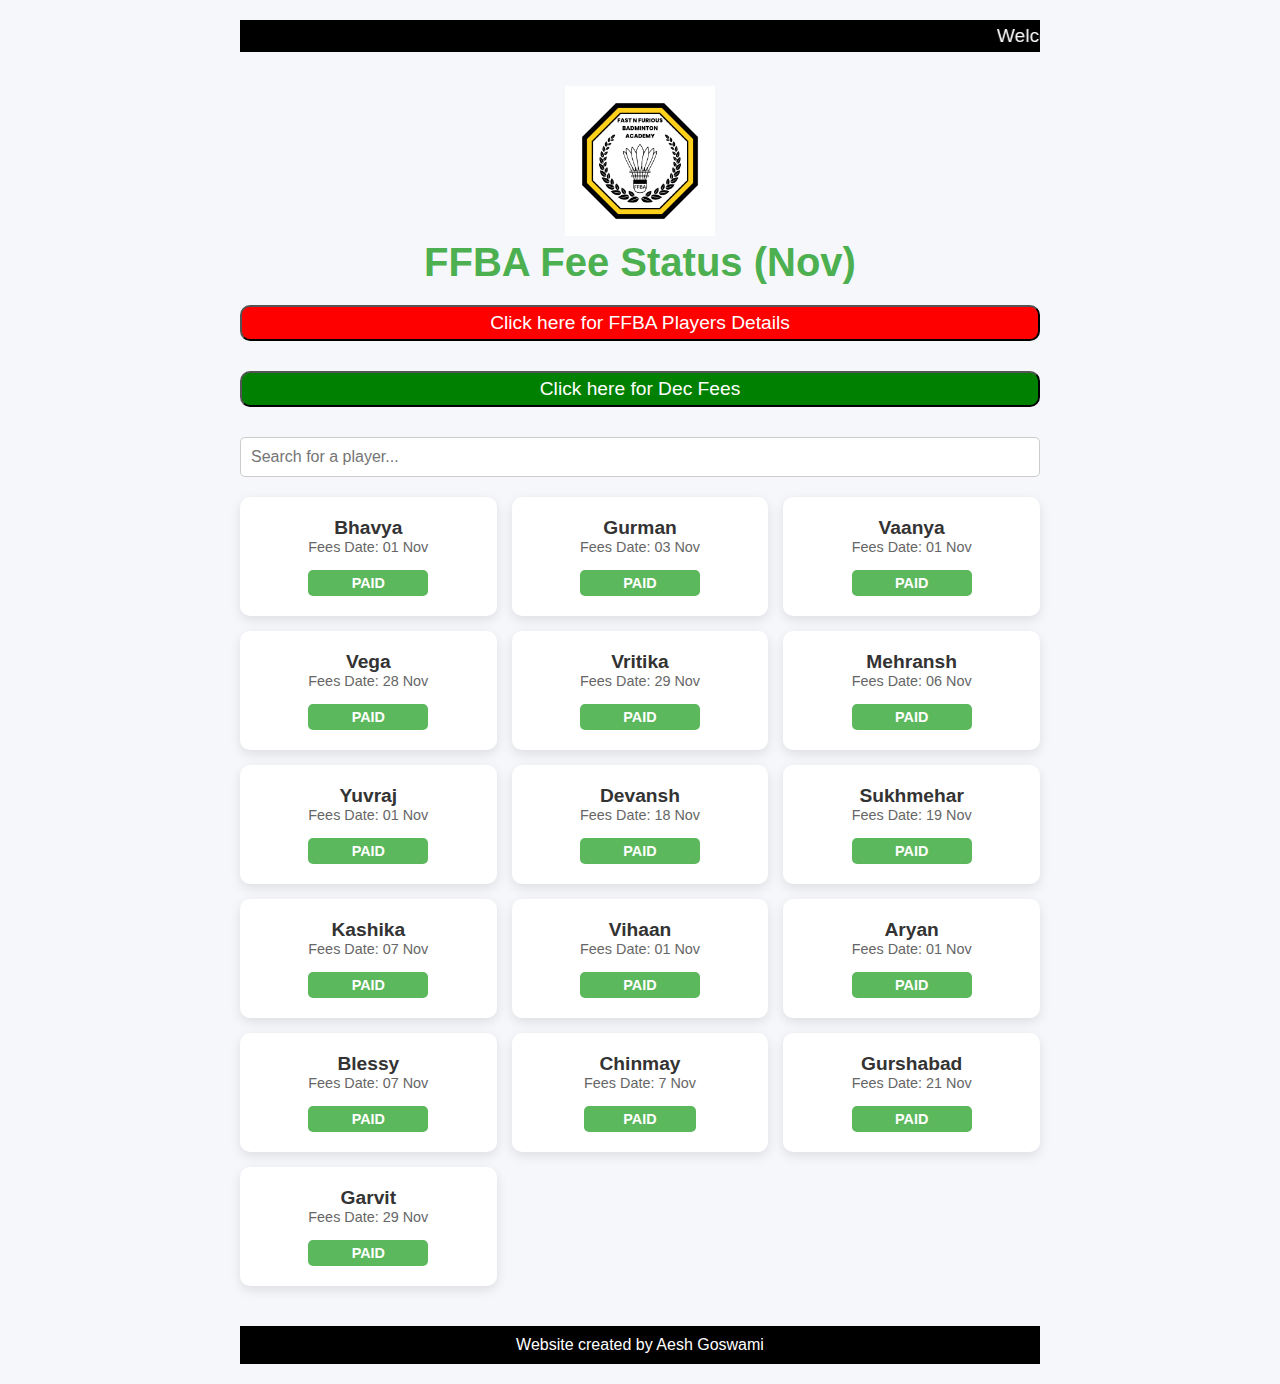
<file: index.html>
<!DOCTYPE html>
<html lang="en">
<head>
    <meta charset="UTF-8">
    <meta name="viewport" content="width=device-width, initial-scale=1.0">
    <title>FFBA Fee Status</title>
    <link rel="stylesheet" href="style.css">
</head>
<body>



    <!-- Popup Modal -->
	<div class="popup-modal" id="popupModal">
		<div class="popup-content">
		  <span class="close-btn" id="closeBtn">&times;</span>
		  <img src="fees.png" alt="Admissions Open" class="popup-image">
		  <h2>Fee Update Notice</h2>
		  <p>Fees will be updated on the 10th, 20th, and the last date of each month.</p>
		  <button class="popup-btn" id="popup-btn">Got it</button>
		</div>
	  </div>



    <div class="container">
        <marquee style="background-color: black; color: white; font-family: sans-serif; font-size: 1.2rem; padding: 5px; margin-bottom: 30px;">
            Welcome to FFBA. <a href="https://aeshwd.github.io/ffba" style="color: yellow;"> Click me </a> to view official website of FFBA
        </marquee>
        <div class="logo" style="text-align: center;">
            <img src="Fast N Furious Badminton Academy.png" width="150px">
        </div>
        <h1 class="title">FFBA Fee Status (Nov)</h1>

        <button onclick="window.location.href='dates.html'" class="btn">Click here for FFBA Players Details</button>
        <button onclick="window.location.href='dec.html'" class="btn green">Click here for Dec Fees</button>

         <!-- Search Bar -->
         <input type="text" id="searchBar" class="search-bar" placeholder="Search for a player...">

        <!-- Player List Display -->
        <div class="player-list"></div>


        <div class="subfooter">
            <p>Website created by Aesh Goswami</p>
        </div>
    </div>

    <script src="nov.js"></script>
</body>
</html>
</file>
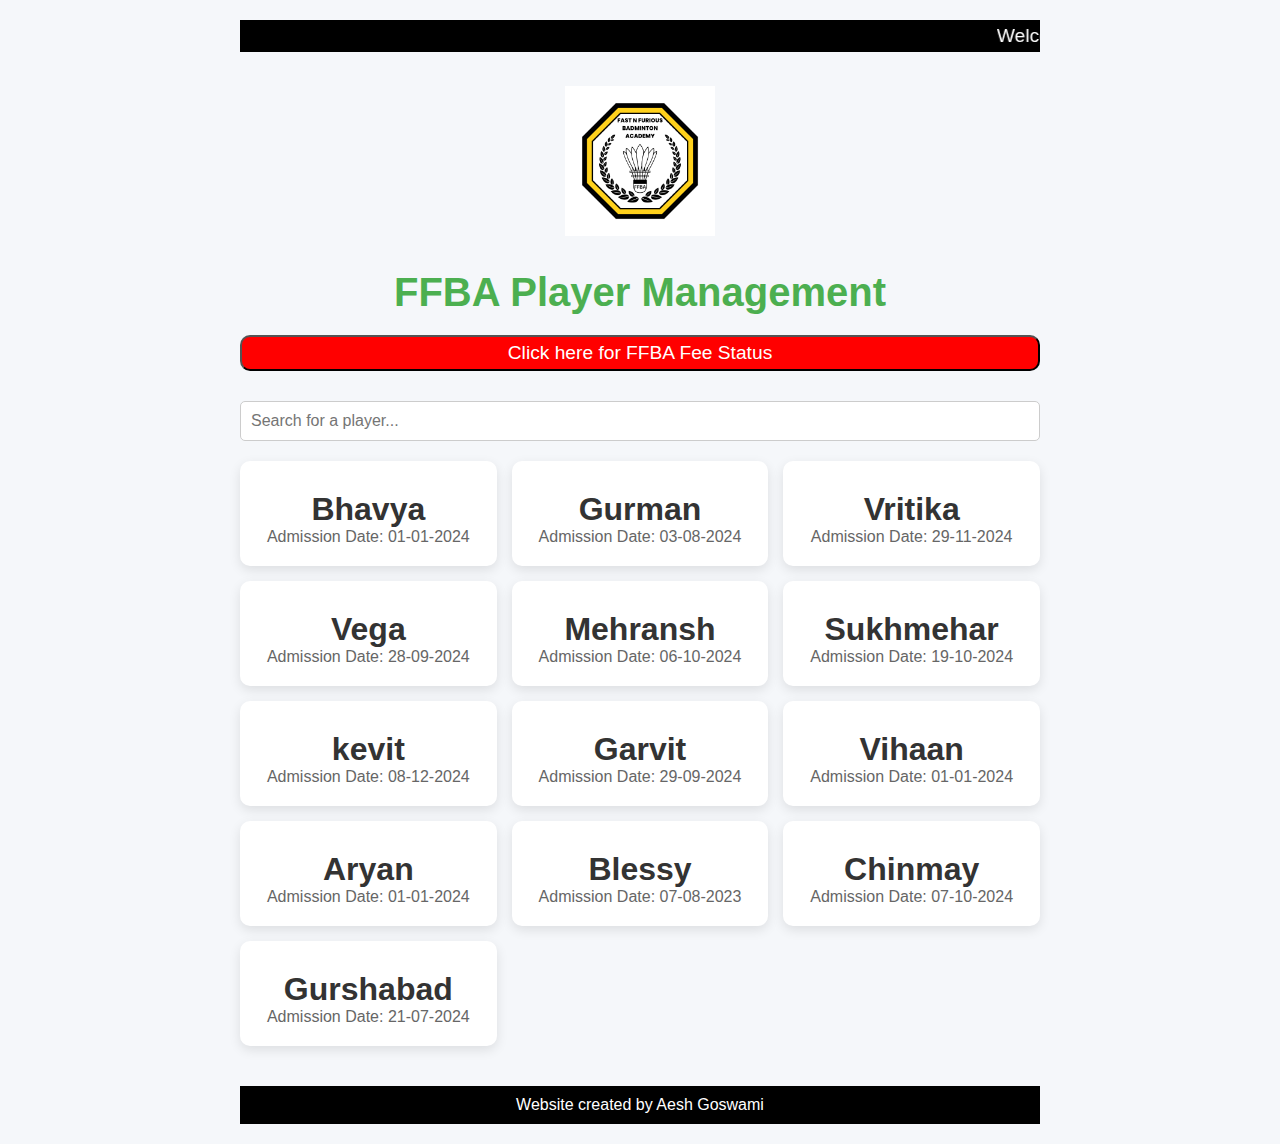
<file: dates.html>
<!DOCTYPE html>
<html lang="en">
<head>
    <meta charset="UTF-8">
    <meta name="viewport" content="width=device-width, initial-scale=1.0">
    <title>FFBA Player Management</title>
    <link rel="stylesheet" href="dates.css">
</head>
<body>
    <div class="container">
        <marquee style="background-color: black; color: white; font-family: sans-serif; font-size: 1.2rem; padding: 5px; margin-bottom: 30px;">
            Welcome to FFBA. <a href="https://aeshwd.github.io/ffba" style="color: yellow;"> Click me </a> to view official website of FFBA
        </marquee>
        <div class="logo" style="text-align: center; margin-bottom: 30px;">
            <img src="Fast N Furious Badminton Academy.png" style="width: 150px;">
        </div>
        <h1 class="title">FFBA Player Management</h1>

        <button onclick="window.location.href='index.html'" class="btn">Click here for FFBA Fee Status</button>
        
        <!-- Search Bar -->
        <input type="text" id="searchBar" class="search-bar" placeholder="Search for a player...">
        <!-- Player List Display -->
        <div class="player-list">
            <!-- Player cards will be appended here by JavaScript -->
        </div>


        <div class="subfooter">
            <p>Website created by Aesh Goswami</p>
        </div>
        
    </div>

    <script src="dates.js"></script>
</body>
</html>
</file>
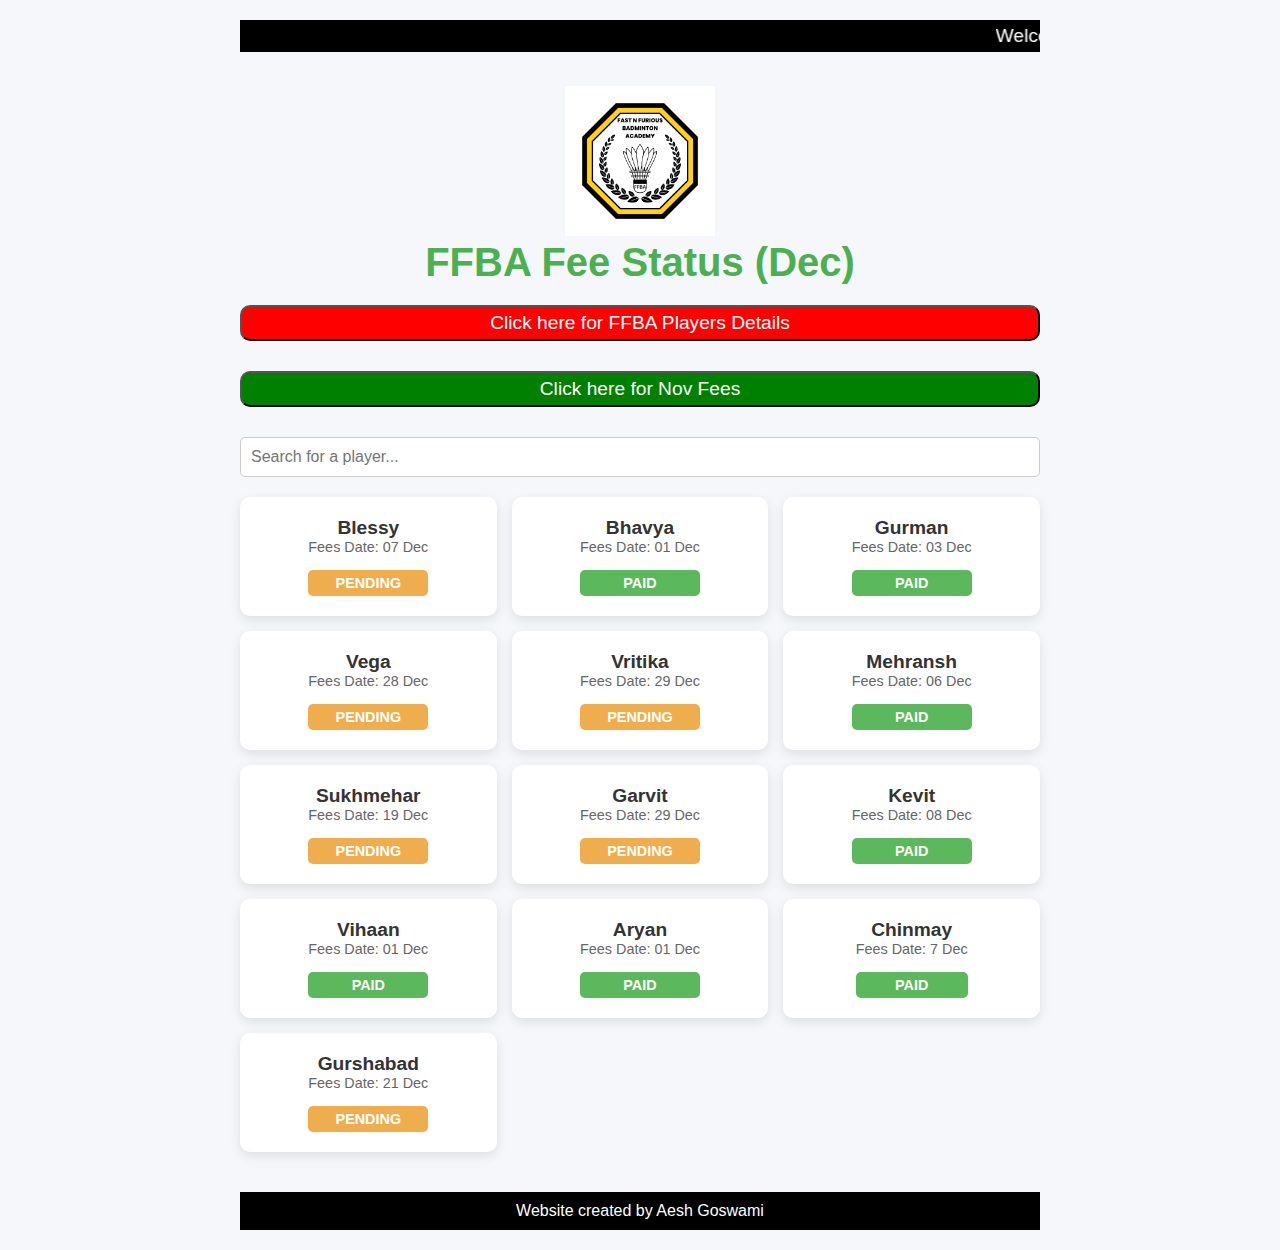
<file: dec.html>
<!DOCTYPE html>
<html lang="en">
<head>
    <meta charset="UTF-8">
    <meta name="viewport" content="width=device-width, initial-scale=1.0">
    <title>FFBA Fee Status</title>
    <link rel="stylesheet" href="style.css">
</head>
<body>
    <div class="container">
        <marquee style="background-color: black; color: white; font-family: sans-serif; font-size: 1.2rem; padding: 5px; margin-bottom: 30px;">
            Welcome to FFBA. <a href="https://aeshwd.github.io/ffba" style="color: yellow;"> Click me </a> to view official website of FFBA
        </marquee>
        <div class="logo" style="text-align: center;">
            <img src="Fast N Furious Badminton Academy.png" width="150px">
        </div>
        <h1 class="title">FFBA Fee Status (Dec)</h1>

        <button onclick="window.location.href='dates.html'" class="btn">Click here for FFBA Players Details</button>
        <button onclick="window.location.href='index.html'" class="btn green">Click here for Nov Fees</button>

         <!-- Search Bar -->
         <input type="text" id="searchBar" class="search-bar" placeholder="Search for a player...">

        <!-- Player List Display -->
        <div class="player-list"></div>


        <div class="subfooter">
            <p>Website created by Aesh Goswami</p>
        </div>
    </div>

    <script src="dec.js"></script>
</body>
</html>
</file>
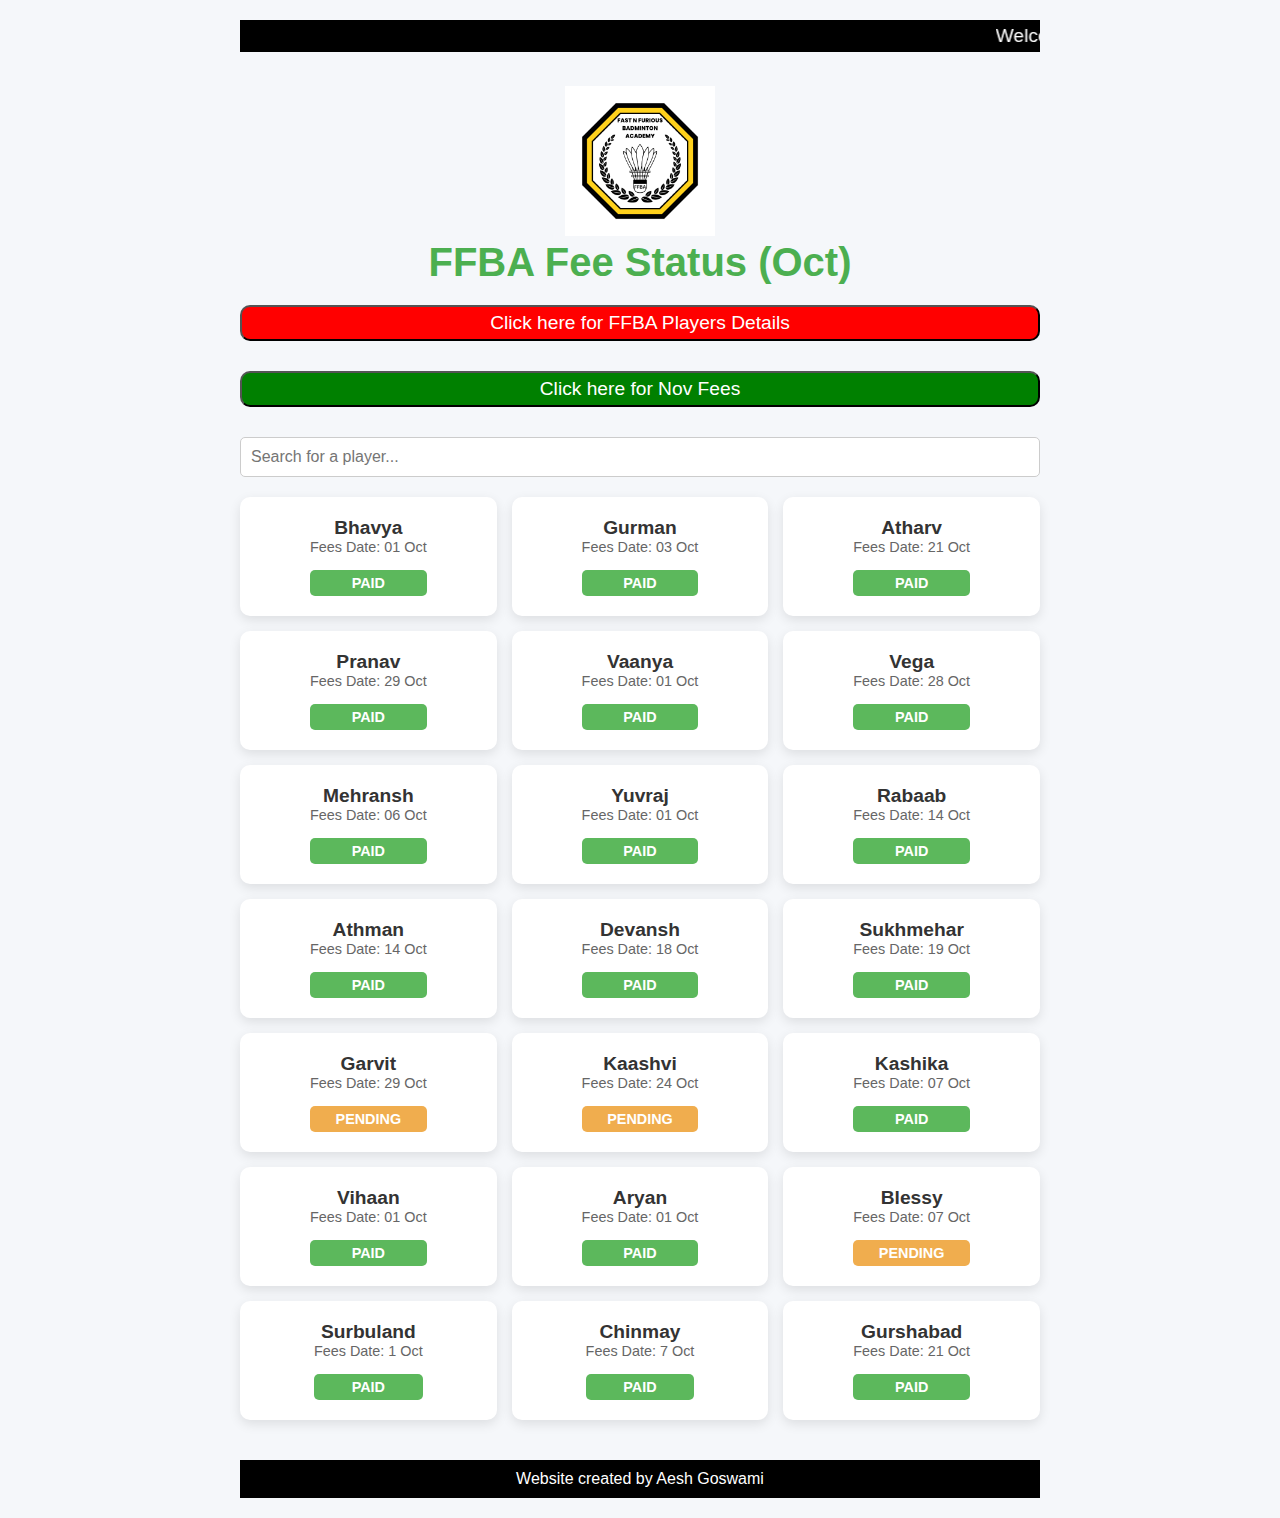
<file: oct.html>
<!DOCTYPE html>
<html lang="en">
<head>
    <meta charset="UTF-8">
    <meta name="viewport" content="width=device-width, initial-scale=1.0">
    <title>FFBA Fee Status</title>
    <link rel="stylesheet" href="style.css">
</head>
<body>
    <div class="container">
        <marquee style="background-color: black; color: white; font-family: sans-serif; font-size: 1.2rem; padding: 5px; margin-bottom: 30px;">
            Welcome to FFBA. <a href="https://aeshwd.github.io/ffba" style="color: yellow;"> Click me </a> to view official website of FFBA
        </marquee>
        <div class="logo" style="text-align: center;">
            <img src="Fast N Furious Badminton Academy.png" width="150px">
        </div>
        <h1 class="title">FFBA Fee Status (Oct)</h1>

        <button onclick="window.location.href='dates.html'" class="btn">Click here for FFBA Players Details</button>
        <button onclick="window.location.href='index.html'" class="btn green">Click here for Nov Fees</button>

         <!-- Search Bar -->
         <input type="text" id="searchBar" class="search-bar" placeholder="Search for a player...">

        <!-- Player List Display -->
        <div class="player-list"></div>


        <div class="subfooter">
            <p>Website created by Aesh Goswami</p>
        </div>
    </div>

    <script src="oct.js"></script>
</body>
</html>
</file>
<file: style.css>
/* Basic Reset */
* {
    margin: 0;
    padding: 0;
    box-sizing: border-box;
}

body {
    font-family: Arial, sans-serif;
    background: #f5f7fa;
    display: flex;
    justify-content: center;
    align-items: center;
    min-height: 100vh;
    color: #333;
}

.container {
    text-align: center;
    max-width: 800px;
    width: 90%;
    margin: 20px;
}

.title {
    font-size: 2.5rem;
    color: #4CAF50;
    margin-bottom: 20px;
    animation: fadeInDown 1s ease-in-out;
}

.player-list {
    display: grid;
    grid-template-columns: repeat(auto-fit, minmax(250px, 1fr));
    gap: 15px;
}

/* Styling for Each Player Card */
.player-card {
    background: #fff;
    border-radius: 10px;
    padding: 20px;
    box-shadow: 0 4px 12px rgba(0, 0, 0, 0.1);
    transition: transform 0.3s ease, box-shadow 0.3s ease;
    display: flex;
    flex-direction: column;
    justify-content: space-between;
    align-items: center;
    animation: fadeInUp 0.5s ease-in-out;
}

.player-card:hover {
    transform: translateY(-5px);
    box-shadow: 0 6px 20px rgba(0, 0, 0, 0.15);
}

/* Name Styling */
.player-card strong {
    font-size: 1.2rem;
    color: #333;
    margin-bottom: 10px;
}

/* Information Text */
.player-card div {
    font-size: 0.9rem;
    color: #666;
}

/* Status Styling */
.status {
    margin-top: 15px;
    font-size: 1rem;
    font-weight: bold;
    padding: 5px 10px;
    border-radius: 5px;
    text-transform: uppercase;
    transition: background-color 0.3s;
}

.status.pending {
    background-color: #f0ad4e; /* Yellow for Pending */
    color: white;
}

.status.paid {
    background-color: #5cb85c; /* Green for Paid */
    color: white;
}

.btn{
    background-color: red;
    color: white;
    padding: 5px 10px;
    width: 100%;
    margin-bottom: 30px;
    font-size: 1.2rem;
    border-radius: 10px;
}

.green{
    background-color: green;
}
/* Animations */
@keyframes fadeInDown {
    from {
        opacity: 0;
        transform: translateY(-30px);
    }
    to {
        opacity: 1;
        transform: translateY(0);
    }
}

@keyframes fadeInUp {
    from {
        opacity: 0;
        transform: translateY(30px);
    }
    to {
        opacity: 1;
        transform: translateY(0);
    }
}



/* Search Bar Styling */
.search-bar {
    width: 100%;
    padding: 10px;
    margin-bottom: 20px;
    border: 1px solid #ccc;
    border-radius: 5px;
    font-size: 1rem;
    transition: border-color 0.3s;
}

.search-bar:focus {
    border-color: #4CAF50;
    outline: none;
}


.subfooter{
    background-color: black;
    color: white;
    padding: 10px;
    margin-top: 40px;
}



/* Popup */

/* Popup Modal styles */
.popup-modal {
    position: fixed;
    top: 0;
    left: 0;
    width: 100%;
    height: 100%;
    background-color: rgba(0, 0, 0, 0.7);
    display: flex;
    justify-content: center;
    align-items: center;
    opacity: 0;
    visibility: hidden;
    transition: opacity 0.5s ease, visibility 0.5s;
  }
  
  .popup-content {
    background-color: #fff;
    padding: 20px;
    border-radius: 10px;
    width: 90%;
    max-width: 500px;
    text-align: center;
    animation: slideIn 0.7s ease;
    position: relative;
  }
  
  .popup-image {
    width: 100%;
    height: auto;
    border-radius: 8px;
  }
  
  .popup-content h2 {
    font-size: 24px;
    margin: 20px 0;
  }
  
  .popup-content p {
    font-size: 16px;
    margin-bottom: 20px;
  }
  
  .popup-btn {
    background-color: #ff5722;
    color: white;
    border: none;
    padding: 10px 20px;
    font-size: 16px;
    border-radius: 5px;
    cursor: pointer;
    transition: background-color 0.3s ease;
  }
  
  .popup-btn:hover {
    background-color: #e64a19;
  }
  
  .close-btn {
    position: absolute;
    top: 10px;
    right: 15px;
    font-size: 24px;
    cursor: pointer;
    color: #555;
    transition: color 0.3s ease;
  }
  
  .close-btn:hover {
    color: #000;
  }
  
  /* Keyframe animation for popup sliding in */
  @keyframes slideIn {
    0% {
      transform: translateY(-100px);
      opacity: 0;
    }
    100% {
      transform: translateY(0);
      opacity: 1;
    }
  }
  
  /* Modal visibility control */
  .show {
    opacity: 1;
    visibility: visible;
    z-index: 100;
  }
  
  /* Responsive Design */
  @media (max-width: 600px) {
    .popup-content {
      width: 95%;
    }
  
    .popup-content h2 {
      font-size: 20px;
    }
  
    .popup-content p {
      font-size: 14px;
    }
  
    .popup-btn {
      padding: 8px 16px;
      font-size: 14px;
    }
  }
</file>
<file: dates.css>
/* Basic Reset */
* {
    margin: 0;
    padding: 0;
    box-sizing: border-box;
}

body {
    font-family: Arial, sans-serif;
    background: #f5f7fa;
    display: flex;
    justify-content: center;
    align-items: center;
    min-height: 100vh;
    color: #333;
}

.container {
    text-align: center;
    max-width: 800px;
    width: 90%;
    margin: 20px;
}

.title {
    font-size: 2.5rem;
    color: #4CAF50;
    margin-bottom: 20px;
    animation: fadeInDown 1s ease-in-out;
}

.player-list {
    display: grid;
    grid-template-columns: repeat(auto-fit, minmax(250px, 1fr));
    gap: 15px;
}

/* Styling for Each Player Card */
.player-card {
    background: #fff;
    border-radius: 10px;
    padding: 20px;
    box-shadow: 0 4px 12px rgba(0, 0, 0, 0.1);
    transition: transform 0.3s ease, box-shadow 0.3s ease;
    display: flex;
    flex-direction: column;
    justify-content: space-between;
    align-items: center;
    animation: fadeInUp 0.5s ease-in-out;
}

.player-card:hover {
    transform: translateY(-5px);
    box-shadow: 0 6px 20px rgba(0, 0, 0, 0.15);
}

/* Name Styling */
.player-card strong {
    font-size: 2rem;
    color: #333;
    margin-bottom: 20px;
    gap: 10px;
}

/* Information Text */
.player-card div {
    font-size: 1rem;
    color: #666;
    margin-top: 10px;
}





/* Animations */
@keyframes fadeInDown {
    from {
        opacity: 0;
        transform: translateY(-30px);
    }
    to {
        opacity: 1;
        transform: translateY(0);
    }
}

@keyframes fadeInUp {
    from {
        opacity: 0;
        transform: translateY(30px);
    }
    to {
        opacity: 1;
        transform: translateY(0);
    }
}

/* Search Bar Styling */
.search-bar {
    width: 100%;
    padding: 10px;
    margin-bottom: 20px;
    border: 1px solid #ccc;
    border-radius: 5px;
    font-size: 1rem;
    transition: border-color 0.3s;
}

.search-bar:focus {
    border-color: #4CAF50;
    outline: none;
}


.subfooter{
    background-color: black;
    color: white;
    padding: 10px;
    margin-top: 40px;
}


.btn{
    background-color: red;
    color: white;
    padding: 5px 10px;
    width: 100%;
    margin-bottom: 30px;
    font-size: 1.2rem;
    border-radius: 10px;
}
</file>
